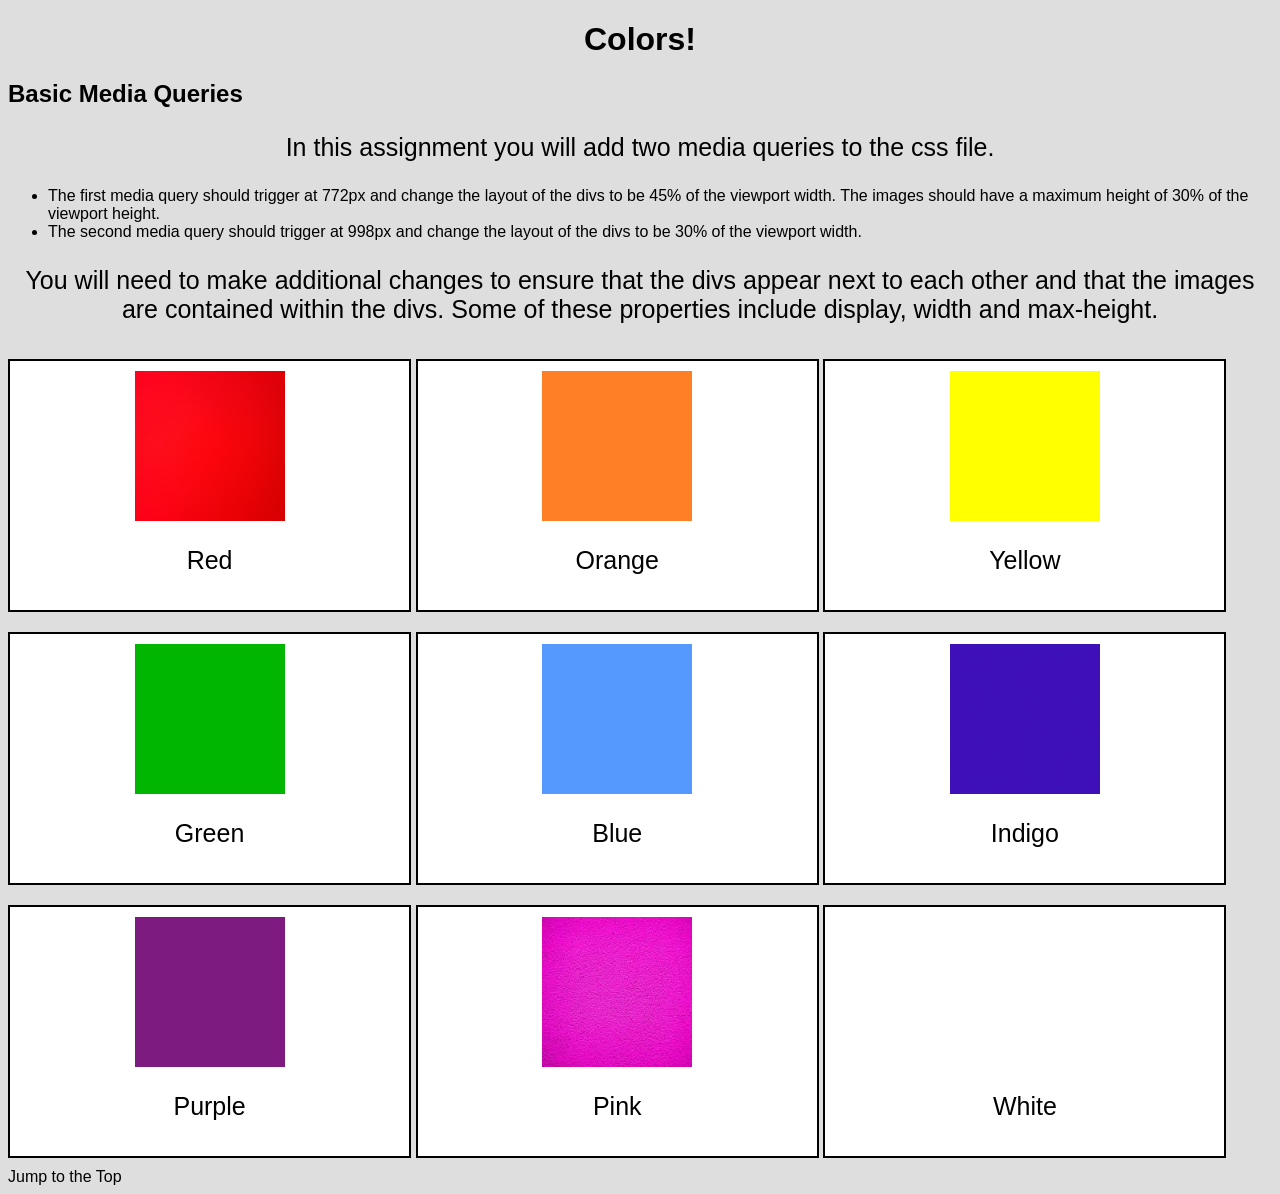
<file: index.html>
<!DOCTYPE html>
<html lang="en">

<head>
  <meta charset="UTF-8">
  <meta http-equiv="X-UA-Compatible" content="IE=edge">
  <meta name="viewport" content="width=device-width, initial-scale=1.0">
  <title>Colors</title>
  <link rel="stylesheet" href="style.css">
</head>

<body>
  <header>
    <h1 id="top">Colors!</h1>
  </header>

  <main>
    <h2>Basic Media Queries</h2>
    <p>In this assignment you will add two media queries to the css file.</p>
    <ul>
      <li>The first media query should trigger at 772px and change the layout of the divs to be 45% of the viewport width. The images should have a maximum height of 30% of the viewport height.</li>

      <li>The second media query should trigger at 998px and change the layout of the divs to be 30% of the viewport width.</li>
    </ul>
    <p>You will need to make additional changes to ensure that the divs appear next to each other and that the images are contained within the divs.  Some of these properties include display, width and max-height.</p>

    <div>
      <img src="Red.jpeg" alt="Red" width="200">
      <p class = "label">Red</p>
    </div>
    <div>
      <img src="Orange.png" alt="Orange" width="200">
      <p class = "label">Orange</p>
    </div>
    <div>
      <img src="Yellow.png" alt="Yellow" width="200">
      <p class = "label">Yellow</p>
    </div>
    <div>
      <img src="Green.png" alt="Green" width="200">
      <p class = "label">Green</p>
    </div>
    <div>
      <img src="Blue.png" alt="Blue" width="200">
      <p class = "label">Blue</p>
    </div>
    <div>
      <img src="Indigo.jpeg" alt="Indigo" width="200">
      <p class = "label">Indigo</p>
    </div>
    <div>
      <img src="Purple.png" alt="Purple" width="200">
      <p class = "label">Purple</p>
    </div>
    <div>
      <img src="Pink.jpeg" alt="Pink" width="200">
      <p class = "label">Pink</p>
    </div>
    <div>
      <img src="White.png" alt="White" width="200">
      <p class = "label">White</p>
    </div>
    </div>
  </main>

  <footer>
    <a href="#top">Jump to the Top</a>
  </footer>
</body>

</html>
</file>
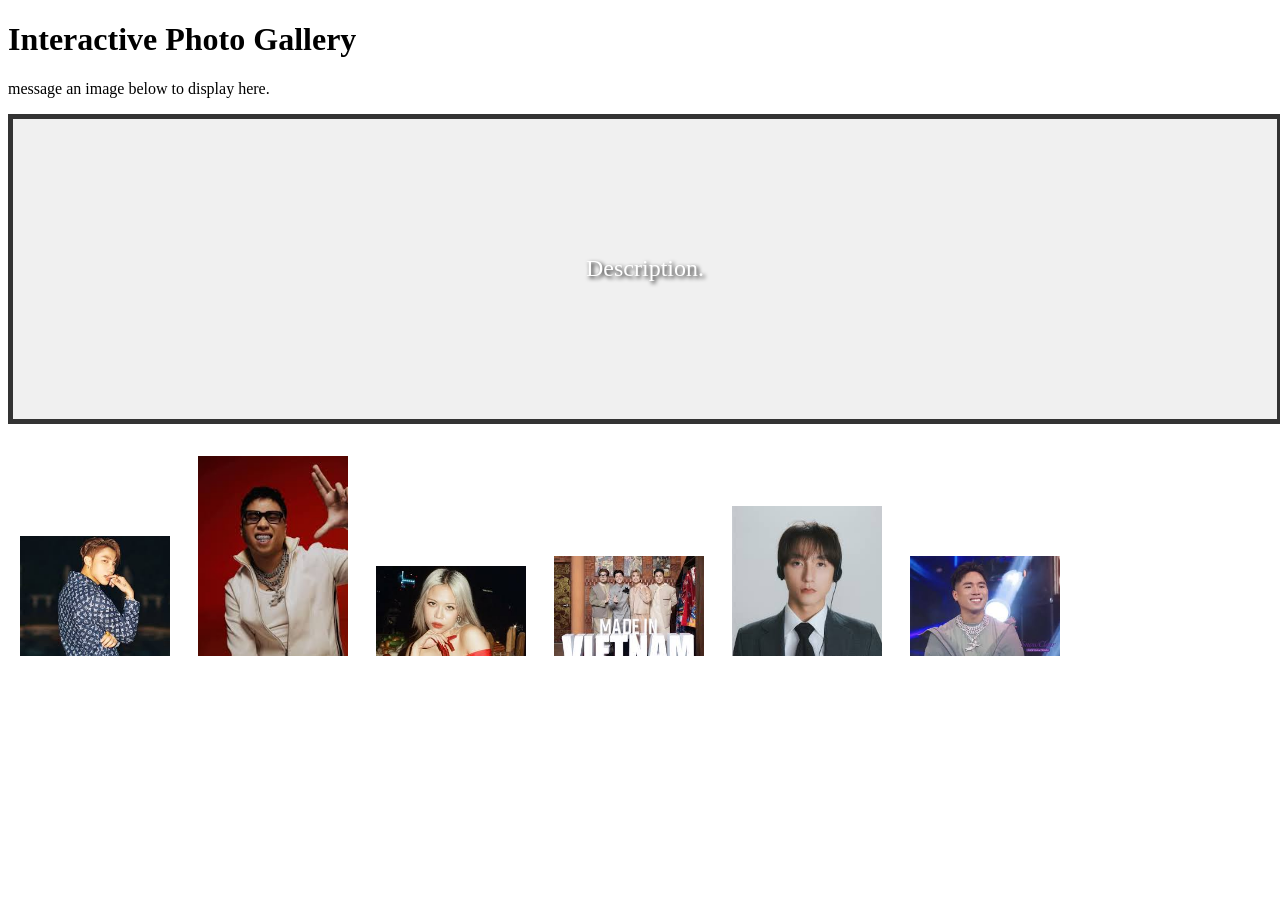
<file: VietnamArtistjs.html>
<!DOCTYPE html>
<html lang="en">
<head>
    <meta charset="UTF-8">
    <title>Interactive Artist Gallery</title>
    <link rel="stylesheet" href="stylejs.css">
</head>
<body>
    <header>
        <h1>Interactive Photo Gallery</h1>
        <p id="message">message an image below to display here.</p>
    </header>

    <main>
        <div id="image-display">
            Description.
        </div>

        <div class="preview-container">
            <img class="preview" src="stmtp2.jpg" alt="Sơn Tùng M-TP" onmouseover="upDate(this)" onmouseleave="unDo()" onfocus="upDate(this)" onblur="unDo()">
            <img class="preview" src="24k2.jpg" alt="24k.Right Performance" onmouseover="upDate(this)" onmouseleave="unDo()" onfocus="upDate(this)" onblur="unDo()">
            <img class="preview" src="tlinh.jpg" alt="Tlinh " onmouseover="upDate(this)" onmouseleave="unDo()" onfocus="upDate(this)" onblur="unDo()">
            <img class="preview" src="vpop.jpg" alt="V-Pop" onmouseover="upDate(this)" onmouseleave="unDo()" onfocus="upDate(this)" onblur="unDo()">
            <img class="preview" src="mtp3.jpg" alt="New song" onmouseover="upDate(this)" onmouseleave="unDo()" onfocus="upDate(this)" onblur="unDo()">
            <img class="preview" src="24kright.jpg" alt="Stage 24k.right" onmouseover="upDate(this)" onmouseleave="unDo()" onfocus="upDate(this)" onblur="unDo()">
        </div>
    </main>

    <script src="script.js"></script>
</body>
</html>
</file>
<file: style.css>
body {
    background-color: #dedede;
}

h1 {
    text-align: center;
    font-family:Arial, sans-serif;
    font-size: 32px;
}

a {
    color: #000;
    text-decoration: none;
    font-family:Arial, sans-serif;
}

p {
   font-size: 25px;
   font-family:Arial, sans-serif;
}

img{
  width:100%;
}


p{
  text-align:center;
}

div img{
    width:150px;
    height: 150px;
    display:block;
    margin:auto;
}

div{
  display: inline-block;
  width: 24%;
  margin: 5px;
  padding: 2px;
}

body {
    background-color: #dedede;
    font-family: Arial, sans-serif;
}

div {
    display: block; 
    width: 90%;
    margin: 10px auto;
    padding: 10px;
    border: 2px solid #000;
    background-color: #fff;
    text-align: center;
}

img {
    width: 100%; 
    height: auto;
}

.label {
    display: none; 
}

@media screen and (min-width: 772px) {
    div {
        display: inline-block; 
        width: 45%;   
        vertical-align: top;
    }

    img {
        max-height: 30vh;      
        width: auto;    
    }
}

@media screen and (min-width: 998px) {
    div {
        width: 30%;        
    }

    .label {
        display: block;  
    }
}
























/* 
main {
    border: 5px #000 solid;
    margin: 10px;
}
 */
/* 

.container {
    display: grid;
    grid-template-columns: 1fr;
    justify-items: center;
}
 */
/* img{
    width: 200px;
    height: 200px;
    padding: 5px;
} */

/* .child {
    position: relative;
    display: inline-block;
    border: 5px black solid;
    margin: 5px;
    border-radius: 5px;
} */

/* 

.label {
    display: none;
    position: absolute;
    top: 40%;
    left: 40%;
} */
/* 
.button {
    display: inline-block;
    border: 2px solid #000;
    padding: 5px;
    border-radius: 25px;
}
 */
/* 
.button:hover {
    background-color:#fff;
} */

/* 
footer {
    display: flex;
    justify-content: center;
} */

/* 
header {
    border-radius: 5px;
    border: 5px #000 solid;
    margin: 10px;
} */

/* 
.label {
    display: none;
    position: absolute;
    top: 40%;
    left: 40%;
} */
/* 
.child:hover .label {
    display: block;
} */
</file>
<file: stylejs.css>
#image-display {
    width: 100%;
    height: 300px;
    border: 5px solid #333;
    background-color: #f0f0f0;
    background-size: cover;
    background-position: center;
    display: flex;
    align-items: center;
    justify-content: center;
    font-size: 24px;
    color: white;
    text-shadow: 2px 2px 4px #000;
    margin-bottom: 20px;
}

.preview {
    width: 150px;
    margin: 10px;
    cursor: pointer;
    border: 2px solid transparent;
}

.preview:focus {
    border: 2px solid red;
    outline: none;
}
</file>
